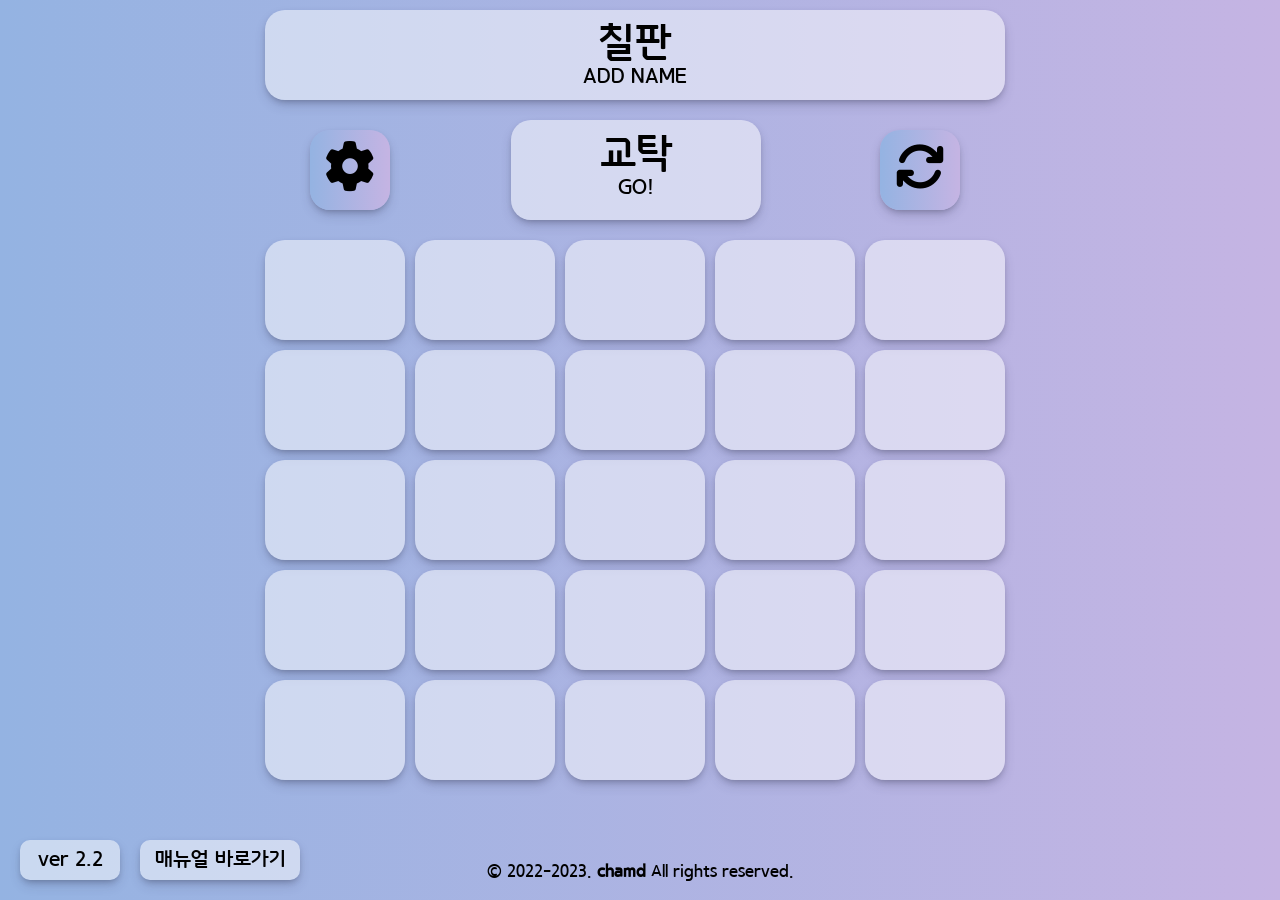
<file: index.html>
<!DOCTYPE html>
<html>

<head>
    <meta charset="UTF-8">
    <meta http-equiv="X-UA-Compatible" content="IE=edge">
    <meta name="viewport" content="width=device-width, initial-scale=1.0">
    <title>자리배치</title>

    <link rel="stylesheet" href="css/main.css">
    <link rel="stylesheet" href="css/help.css">
    <link rel="stylesheet" href="https://cdnjs.cloudflare.com/ajax/libs/font-awesome/6.1.1/css/all.min.css">
</head>

<body id="body">
    <div class="adBanner">
        <ins class="kakao_ad_area" style="display:none;"
        data-ad-unit = "DAN-ToGV4p2VkKWRwA7I"
        data-ad-width = "160"
        data-ad-height = "600"></ins>
    </div>
    <script type="text/javascript" src="//t1.daumcdn.net/kas/static/ba.min.js" async></script>

    <div class="copyright">
        <a href="https://github.com/chamd/batch">
            &copy; 2022-2023.
            <b>chamd</b>
            All rights reserved.
        </a>
    </div>

    <div class="btm version">
        ver 2.2
    </div>

    <div class="btm manual" onclick="window.open('https://best-collard-594.notion.site/2e858ad0708a42a3bdade0c78bb81f33')">
        매뉴얼 바로가기
    </div>

    <div id="indexHtml">
        
        <div id="nameInputBlack" onclick='toggleNameInput();'></div>
        <input id='nameInput' placeholder="이름 추가" onclick="closeMenus();">
        <button id="closeNameInput" onclick='toggleNameInput();'>&times;</button>

        <!-- <div id="popup">


            <button class='optionbtns save' onclick="saveSeats();"><i class="fa-solid fa-floppy-disk"></i></button>
            <button class='optionbtns load' onclick="openTextFile();"><i class="fa-solid fa-file-import"></i></button>
            <button class='optionbtns saveload' onclick="openSLMenu();"><i class="fa-solid fa-folder-open"></i></button>
            <div id="slMenuCover"></div>

            <button class='optionbtns wid' onclick="changeWid();"><i class="fa-solid fa-5"></i></button>
            <button class='optionbtns hei' onclick="changeHei();"><i class="fa-solid fa-5"></i></button>
            <button class='optionbtns widhei' onclick="openWHMenu();"><i class="fa-solid fa-maximize"></i></button>
            <div id="whMenuCover"></div>

            <div id="nameOuter">
                <ul id="nameList">
                </ul>
            </div>
        </div> -->

        <div id="confirmBlack"></div>
        <div id="confirm" onkeyup="enterkey()">
            <p id="confirmTitle"></p>
            <p id="confirmMessage"></p>
            <input id="confirmInput" placeholder="이름 변경">
            <button id="confirmOk" class="confirmbtn"></button>
            <button id="confirmNo" class="confirmbtn"></button>
        </div>

        <!-- <button class='btn2' onclick='option();'>
            칠판
            <p>OPTION</p>
        </button> -->

        <button class='btn2' onclick='toggleNameInput();'>
            칠판
            <p>ADD NAME</p>
        </button>

        <button class='btn1' onclick='setSeat();'>
            교탁
            <p>GO!</p>
        </button>

        <!-- <button class='optionbtns help' onclick="openHtml('help');"><i
                class="fa-solid fa-question"></i></button> -->
        <button class='optionbtns st save' onclick="openSaves();"><i class="fa-solid fa-floppy-disk"></i></button>
        <button class="optionbtns st saves stxt" onclick="saveSeats();"><i class="fa-solid fa-file-word"></i></button>
        <button class="optionbtns st saves sxls" onclick="EsaveSeats();"><i class="fa-solid fa-file-excel"></i></button>
        <div id="savesCover"></div>

        <button class='optionbtns st load' onclick="openLoads();"><i class="fa-solid fa-file-import"></i></button>
        <button class="optionbtns st loads ltxt" onclick="openTextFile();"><i class="fa-solid fa-file-word"></i></button>
        <button class="optionbtns st loads lxls" onclick="EopenTextFile();"><i class="fa-solid fa-file-excel"></i></button>
        <div id="loadsCover"></div>

        <button class='optionbtns st wid' onclick="changeWid();"><i class="fa-solid fa-arrows-left-right"></i></button>
        <button class='optionbtns st hei' onclick="changeHei();"><i class="fa-solid fa-arrows-up-down"></i></button>
        <button class='optionbtns st log' onclick="openHtml('log');"><i class="fa-solid fa-file-pen"></i></button>
        <!-- <button class='optionbtns st help' onclick="openHtml('help');"><i class="fa-solid fa-question"></i></button> -->
        <button class='optionbtns setting' onclick="openSetting();"><i class="fa-solid fa-gear"></i></button>
        <div id="stCover"></div>

        <button class='optionbtns mode' onclick="changeMode();"><i class="fa-solid fa-arrows-rotate"></i></button>

        <div id="content"></div>        
        
    </div>
    <div id="helpHtml">
        <button class='back' onclick="openHtml('index');"><i class="fa-solid fa-arrow-left"></i></button>
        <div class="banner"><p>by 정선고 무한상상러</p></div>
        <img class='mhssicon' src="mhssicon.png" alt="무한상상러 아이콘">
    
        <p class="helptitle">도움말</p>
        <ul class="helps">
            <li id="hp1" onclick="openHelp(1);"><span><i class="fa-solid fa-angle-down"></i></span>랜덤 자리 배치를 어떻게 하나요?</li>
            <li class="helpcontent" id="hp1c">[교탁]을 누르면 랜덤 자리 배치가 시작됩니다.<br>자리가 배치되는 동안은 아무 기능도 사용할 수 없습니다.</li>
            <li id="hp2" onclick="openHelp(2);"><span><i class="fa-solid fa-angle-down"></i></span></li>
            <li class="helpcontent" id="hp2c"></li>
            <li id="hp3" onclick="openHelp(3);"><span><i class="fa-solid fa-angle-down"></i></span></li>
            <li class="helpcontent" id="hp3c"></li>
            <li id="hp4" onclick="openHelp(4);"><span><i class="fa-solid fa-angle-down"></i></span></li>
            <li class="helpcontent" id="hp4c"></li>
            <li id="hp5" onclick="openHelp(5);"><span><i class="fa-solid fa-angle-down"></i></span>오류가 났어요. 어디에 제보해야하나요?</li>
            <li class="helpcontent" id="hp5c">chana051226@gmail.com에 제보해주세요!!</li>
        </ul>
    </div>

    <div id='logHtml'>
        <button class='back' onclick="openHtml('index');"><i class="fa-solid fa-arrow-left"></i></button>
        <div class="banner"><p>by 정선고 무한상상러</p></div>
        <img class='mhssicon' src="mhssicon.png" alt="무한상상러 아이콘">

        <p class="helptitle">패치노트</p>
        <div class="logs">
            <ul>[ ver 1.0 ]
                <li>자리배치 추가</li>
            </ul>
            <ul>[ ver 2.0 ]
                <li>칠판(OPTION) 삭제</li>
                <ul>
                    <li>리스트 기능 삭제</li>
                    <li>저장옵션, 크기옵션을 설정으로 통합</li>
                    <li>이름 추가를 칠판(ADD NAME)으로 통합</li>
                </ul>
                <li>칠판(ADD NAME) 추가</li>
                <ul>
                    <li>이름 추가 추가</li>
                    <li>이름 추가 종료 버튼 추가</li>
                </ul>
                <li>도움말 삭제</li>
                <li>모드 변경</li>
                <ul>
                    <li>공백삭제모드를 자리삭제모드로 통합</li>
                    <li>이름변경모드 추가</li>
                </ul>
                <li>설정 추가</li>
                <ul>
                    <li>저장하기</li>
                    <ul>
                        <li>텍스트파일로 저장하기</li>
                        <li>엑셀파일로 저장하기</li>
                    </ul>
                    <li>불러오기</li>
                    <ul>
                        <li>텍스트파일로 불러오기</li>
                        <li>엑셀파일로 불러오기</li>
                    </ul>
                    <li>가로(아이콘 변경)</li>
                    <li>세로(아이콘 변경)</li>
                    <li>패치노트</li>
                </ul>
            </ul>
            <ul>[ ver 2.1 ]
                <li>설정 -> 가로 최대 6으로 변경</li>
                <li>현재 버전 표기</li>
                <li>매뉴얼 바로가기 추가</li>
            </ul>
            <ul>[ ver 2.2 ]
                <li>팝업창 UI 일부 수정</li>
                <li>광고 위치 수정</li>
            </ul>
        </div>
    </div>

    <script src="dist/xlsx.full.min.js"></script>
    <script src="js/main.js"></script>
    <script src="js/help.js"></script>
    <script src="js/new.js"></script>

</body>

</html>
</file>
<file: css/main.css>
@font-face {
    font-family: 'Godo';
    src: url('../GodoM.ttf');
}

:root {
    --num1: 110px;
    --num2: 150px;
    --num3: 5;
    --num4: 5;
    --num5: 0;
    --mode: '모드: 자리변경';
    --whw: '가로: 5';
    --whh: '세로: 5';
}

body, html {
    background: linear-gradient(to right, #94B3E2, #c5b4e3);
    margin: 0;
}

html * {
    font-family: 'Godo';
    -webkit-touch-callout: none;
    -webkit-user-select: none;
    -khtml-user-select: none;
    -moz-user-select: none;
    -ms-user-select: none;
    user-select: none;
}

div[seat='true'] {
    position: absolute;
    width: 140px;
    height: 100px;
    transition: 1s;
    border-radius: 20px;
    background-color: rgba(255, 255, 255, 0.5);
    line-height: 100px;
    font-size: 30px;
    box-shadow: rgba(50, 50, 93, 0.25) 0px 6px 12px -2px, rgba(0, 0, 0, 0.3) 0px 3px 7px -3px;
    text-align: center;
    cursor: pointer;
}

#content {
    margin-left: calc(50% - var(--num2) * var(--num3) / 2);
}

.a2 {
    margin-top: calc( var(--num1) * 1 );
}

.a3 {
    margin-top: calc( var(--num1) * 2 );
}

.a4 {
    margin-top: calc( var(--num1) * 3 );
}

.a5 {
    margin-top: calc( var(--num1) * 4 );
}

.a6 {
    margin-top: calc( var(--num1) * 5 );
}

.a7 {
    margin-top: calc( var(--num1) * 6 );
}

.a8 {
    margin-top: calc( var(--num1) * 7 );
}

.b2 {
    margin-left: calc( var(--num2) * 1 );
}

.b3 {
    margin-left: calc( var(--num2) * 2 );
}

.b4 {
    margin-left: calc( var(--num2) * 3 );
}

.b5 {
    margin-left: calc( var(--num2) * 4 );
}

.b6 {
    margin-left: calc( var(--num2) * 5 );
}

.b7 {
    margin-left: calc( var(--num2) * 6 );
}

.b8 {
    margin-left: calc( var(--num2) * 7 );
}

.btn1, .btn2 {
    margin-bottom: 20px;
    border-radius: 20px;
    border: none;
    background-color: rgba(255, 255, 255, 50%);
    box-shadow: rgba(50, 50, 93, 0.25) 0px 6px 12px -2px, rgba(0, 0, 0, 0.3) 0px 3px 7px -3px;
    font-size: 40px;
    padding-top: 10px;
}

.btn1 {
    width: 250px;
    height: 100px;
    margin-top: 120px;
    margin-left: calc(50% - 125px - 4px);
}

button {
    cursor: pointer;
}

button:not(.optionbtns):not(.closeNameInput):hover {
    background-color: rgba(236, 236, 236, 0.5);
}

button:not(.optionbtns):not(.closeNameInput):active {
    background-color: rgba(211, 211, 211, 0.5);
}

button:not(.optionbtns) p {
    margin-top: 0px;
    font-size: 20px;
}

.btn2 {
    width: calc(var(--num2) * var(--num3) - 10px);
    height: 90px;
    margin-top: 10px;
    position: absolute;
    margin-left: calc(50% - var(--num2) * var(--num3) / 2);
}

.dispenser {
    margin-top: calc( var(--num1) * var(--num4) );
    margin-left: calc( var(--num2) * (var(--num3) - 1) / 2 );
}

#popup {
    z-index: 1;
    position: absolute;
    width: calc(var(--num2) * var(--num3) - 10px);
    height: 0;
    background-color: rgba(255, 255, 255, 0.5);
    margin-left: calc(50% - var(--num2) * var(--num3) / 2);
    margin-top: 100px;
    border-radius: 20px;
    transition: 0.3s;
    box-shadow: rgba(50, 50, 93, 0.25) 0px 6px 12px -2px, rgba(0, 0, 0, 0.3) 0px 3px 7px -3px;
}

#nameOuter {
    position: absolute;
    margin-top: 140px;
    text-align: left;
    height: 0;
    font-size: 40px;
    width: calc(var(--num2) * var(--num3) - 100px);
    background-color: rgb(236, 236, 236);
    padding: 0;
    margin-left: calc(50% - (var(--num2) * var(--num3) - 100px) / 2);
    border-radius: 15px;
    transition: 0.15s;
    box-shadow: rgb(138, 138, 138) 3px 3px 6px 0px inset, rgba(218, 218, 218, 0.5) -3px -3px 6px 1px inset;
}

#nameList {
    margin-top: 25px;
    display: flex; 
    align-content: flex-start; 
    flex-direction: column; 
    flex-wrap: wrap; 
    overflow: auto;
    height: 0;
    transition: 0.15s;
}

#nameList li {
    list-style: none;
    margin-right: 50px;
}

.optionbtns {
    position: absolute;
    border-radius: 20px;
    border: none;
    box-shadow: rgba(50, 50, 93, 0.25) 0px 6px 12px -2px, rgba(0, 0, 0, 0.3) 0px 3px 7px -3px;
    width: 80px;
    height: 80px;
    margin-top: 30px;
    z-index: 3;
    font-size: 50px;
    background: linear-gradient(to right, #94B3E2, #c5b4e3);
}

.optionbtns:hover {
    background: linear-gradient(to right, #84a0c9, #afa0c9);
}

.optionbtns:active {
    background: linear-gradient(to right, #738aaf, #9588ac);
}

.optionbtns:hover::before {
    position: absolute;
    width: 120px;
    height: 40px;
    top: -60px;
    left: -20px;
    background-color: white;
    border-radius: 10px;
    font-size: 30px;
    text-align: center;
}

.optionbtns:hover::after {
    content: '';
    position: absolute;
    width: 0px;
    height: 0px;
    border-top: 15px solid white;
    border-left: 7.5px solid transparent;
    border-right: 7.5px solid transparent;
    left: calc(50% - 7.5px);
    top: -20px;
}

/* .save {
    margin-left: 135px;
}

.load {
    margin-left: 225px;
}

.save:hover::before {
    content: '저장하기';
}

.load:hover::before {
    content: '불러오기';
} */

.saveload {
    margin-left: 45px;
    
}

.saveload:hover::before {
    content: '저장옵션';
}

#slMenuCover {
    display: none;
    position: absolute;
    background-color: rgba(255, 255, 255, 0.5);
    width: 280px;
    height: 100px;
    z-index: 2;
    margin-left: 35px;
    margin-top: 20px;
    border-radius: 20px;
    box-shadow: rgba(50, 50, 93, 0.25) 0px 6px 12px -2px, rgba(0, 0, 0, 0.3) 0px 3px 7px -3px;
}

/* li:not(.helps *):hover {
    text-decoration: underline;
    cursor: pointer;
}

li:not(.helps *):hover::before {
    content: '클릭으로 삭제';
    position: absolute;
    width: 260px;
    height: 60px;
    top: -40px;
    left: calc(50% - 130px);
    padding-top: 5px;
    background-color: rgb(255, 152, 152);
    border-radius: 10px;
    font-size: 40px;
    text-align: center;
    z-index: 3;
} */

.mode {
    z-index: 0;
    display: block;
    right: 0;
    margin-right: calc(50% - (170px + (75px * (var(--num3) - 3))));
    margin-top: -110px;
}

.mode:hover::before {
    content: var(--mode);
    width: 200px;
    left: -60px;
}

/* .help {
    z-index: 0;
    display: block;
    left: 0;
    margin-left: calc(50% - (180px + (75px * (var(--num3) - 3))));
    margin-top: -110px;
}

.help:hover::before {
    content: '도움말';
    width: 100px;
    left: -10px;
} */

/* .wid {
    right: 0;
    margin-right: 225px;
}

.hei {
    right: 0;
    margin-right: 135px;
}

.wid:hover::before {
    content: '가로';
}

.hei:hover::before {
    content: '세로';
} */

.widhei {
    right: 0;
    margin-right: 45px;
}

.widhei:hover::before {
    content: '크기옵션';
}

#whMenuCover {
    right: 0;
    display: none;
    position: absolute;
    background-color: rgba(255, 255, 255, 0.5);
    width: 280px;
    height: 100px;
    z-index: 2;
    margin-right: 35px;
    margin-top: 20px;
    border-radius: 20px;
    box-shadow: rgba(50, 50, 93, 0.25) 0px 6px 12px -2px, rgba(0, 0, 0, 0.3) 0px 3px 7px -3px;
}

#confirm {
    display: none;
    position: absolute;
    width: 500px;
    height: 300px;
    background-color: rgb(255, 255, 255);
    border-radius: 20px;
    z-index: 10;
    left: calc(50% - 250px - 5px);
    top: 200px;
    box-shadow: rgba(50, 50, 93, 0.25) 0px 6px 12px -2px, rgba(0, 0, 0, 0.3) 0px 3px 7px -3px;
}

#confirmTitle {
    text-align: center;
    font-size: 40px;
    margin-top: 0;
    color: white;
    background: linear-gradient(to right, #94B3E2, #c5b4e3);
    padding-top: 10px;
    padding-bottom: 10px;
    border-top-left-radius: 20px;
    border-top-right-radius: 20px;
    height: 50px;
}

#confirmMessage {
    text-align: center;
    font-size: 30px;
    padding-left: 20px;
    padding-right: 20px;
    margin-top: -10px;
}

#confirmMessage span {
    color: rgb(139, 139, 139);
    font-style: italic;
    font-size: 25px;
}

#confirmInput {
    text-align: center;
    font-size: 30px;
    width: 300px;
    height: 70px;
    border-radius: 15px;
    margin-left: calc(50% - 150px);
    background-color: rgb(241, 241, 241);
    /* box-shadow: rgb(194, 194, 194) 3px 3px 6px 0px inset, rgba(237, 237, 237, 0.5) -3px -3px 6px 1px inset; */
    border: none;
}

.confirmbtn {
    position: absolute;
    right: 10px;
    bottom: 10px;
    width: 80px;
    height: 40px;
    background-color: white;
    border: none;
    box-shadow: rgba(50, 50, 93, 0.25) 0px 6px 12px -2px, rgba(0, 0, 0, 0.3) 0px 3px 7px -3px;
    border-radius: 10px;
    font-size: 20px;
}

#confirmOk {
    margin-right: 90px;
    background: linear-gradient(to right, #94B3E2, #c5b4e3);
    color: white;
}

#confirmOk:hover {
    background: linear-gradient(to right, #84a0c9, #afa0c9);
}

#confirmOk:active {
    background: linear-gradient(to right, #738aaf, #9588ac);
}

#confirmBlack {
    display: none;
    position: absolute;
    width: 100%;
    height: 100%;
    background-color: rgba(0, 0, 0, 0.3);
    z-index: 9;
}

#indexHtml {
    display: block;
}

#helpHtml {
    display: none;
}

#logHtml {
    display: none;
}

.copyright {
    position: absolute;
    bottom: 20px;
    text-align: center;
    width: 100%;
}

.copyright a {
    text-decoration: none;
    color: black;
}

.btm {
    position: absolute;
    bottom: 20px;
    text-align: center;
    height: 40px;
    line-height: 40px;
    font-size: 20px;
    border-radius: 10px;
    background-color: rgba(255, 255, 255, 0.5);
    box-shadow: rgba(50, 50, 93, 0.25) 0px 6px 12px -2px, rgba(0, 0, 0, 0.3) 0px 3px 7px -3px;
}

.version {
    left: 20px;
    width: 100px;
}

.manual {
    left: 140px;
    width: 160px;
    cursor: pointer;
    transition: .1s;
}

.manual:hover {
    box-shadow: rgb(69, 52, 218) 0px 0px 0px 5px;
}

.manual:active {
    background-color: rgba(69, 52, 218, 0.5);
}

#nameInput {
    display: none;
    z-index: 5;
    width: calc(var(--num2) * var(--num3) - 10px);
    height: 90px;
    font-size: 50px;
    position: absolute;
    border-radius: 15px;
    border: none;
    margin-left: calc(50% - ((var(--num2) * var(--num3)) / 2));
    padding: 0;
    text-align: center;
    margin-top: 10px;
    background-color: rgb(236, 236, 236);
    box-shadow: rgb(138, 138, 138) 3px 3px 6px 0px inset, rgba(218, 218, 218, 0.5) -3px -3px 6px 1px inset;
}

#nameInput:focus {
    outline: none;
}

#closeNameInput {
    display: none;
    width: 70px;
    height: 70px;
    position: absolute;
    margin-top: 20px;
    z-index: 5;
    margin-left: calc(50% + ((var(--num2) * var(--num3)) / 2) - 90px);
    border-radius: 15px;
    border: none;
    background-color: rgb(255, 73, 73);
    box-shadow: rgba(50, 50, 93, 0.25) 0px 6px 12px -2px, rgba(0, 0, 0, 0.3) 0px 3px 7px -3px;
    font-size: 50px;
}

#closeNameInput:hover {
    background-color: rgb(218, 53, 53);
}

#closeNameInput:active {
    background-color: rgb(158, 25, 25);
}

#nameInputBlack {
    position: absolute;
    display: none;
    width: 100%;
    height: 100%;
    background-color: rgba(0, 0, 0, 0.3);
    z-index: 4;
}

.setting {
    z-index: 2;
    display: block;
    left: 0;
    margin-left: calc(50% - (180px + (75px * (var(--num3) - 3))));
    margin-top: -110px;
}

.setting:hover::before {
    content: '설정';
    width: 100px;
    left: -10px;
}

.st {
    display: none;
    margin-left: calc(-451px + (75px * var(--num5)));
    margin-top: 220px;
    z-index: 3;
}

#stCover:not(.setting) {
    display: none;
    position: absolute;
    background-color: rgba(255, 255, 255, 0.5);
    width: 100px;
    height: calc(10px + (90px * 6));
    z-index: 1;
    margin-left: calc(-461px + (75px * var(--num5)));
    margin-top: 120px;
    border-radius: 20px;
    box-shadow: rgba(50, 50, 93, 0.25) 0px 6px 12px -2px, rgba(0, 0, 0, 0.3) 0px 3px 7px -3px;
}

.save:hover::before {
    content: '저장하기';
}

.stxt:hover::before, .ltxt:hover::before {
    content: '텍스트 txt';
    width: 160px;
    left: -40px;
}

.sxls:hover::before, .lxls:hover::before {
    content: '엑셀 xlsx';
    width: 160px;
    left: -40px;
}

.load:hover::before {
    content: '불러오기';
}

.wid:hover::before {
    content: var(--whw);
}

.hei:hover::before {
    content: var(--whh);
}

.log:hover::before {
    content: '패치노트';
}

.help:hover::before {
    content: '도움말';
}

#savesCover {
    display: none;
    position: absolute;
    background-color: rgba(255, 255, 255, 0.5);
    width: 280px;
    height: 100px;
    z-index: 2;
    margin-left: calc(-461px + (75px * var(--num5)));
    margin-top: 210px;
    border-radius: 20px;
    box-shadow: rgba(50, 50, 93, 0.25) 0px 6px 12px -2px, rgba(0, 0, 0, 0.3) 0px 3px 7px -3px;
}

#loadsCover {
    display: none;
    position: absolute;
    background-color: rgba(255, 255, 255, 0.5);
    width: 280px;
    height: 100px;
    z-index: 2;
    margin-left: calc(-461px + (75px * var(--num5)));
    margin-top: 300px;
    border-radius: 20px;
    box-shadow: rgba(50, 50, 93, 0.25) 0px 6px 12px -2px, rgba(0, 0, 0, 0.3) 0px 3px 7px -3px;
}

.adBanner {
    position: absolute;
}
</file>
<file: css/help.css>
@font-face {
    font-family: 'Godo';
    src: url('../GodoM.ttf');
}

body, html {
    background: linear-gradient(to right, #94B3E2, #c5b4e3);
    margin: 0;
}

html * {
    font-family: 'Godo';
}

.banner {
    width: 100%;
    height: 300px;
    background: linear-gradient(to right, #56667c, #635380);
    border-bottom: 5px solid black;
    font-size: 20px;
}

.banner p {
    position: absolute;
    color: white;
    right: 20px;
    top: 240px;
}

.back {
    border-radius: 10px;
    border: none;
    background-color: rgba(255, 255, 255, 50%);
    box-shadow: rgba(50, 50, 93, 0.25) 0px 6px 12px -2px, rgba(0, 0, 0, 0.3) 0px 3px 7px -3px;
    font-size: 40px;
    padding-top: 10px;
    width: 100px;
    height: 70px;
    margin-top: 20px;
    margin-left: 20px;
    cursor: pointer;
    position: absolute;
}

.back:hover {
    background-color: rgba(218, 218, 218, 0.5);
}

.back:active {
    background-color: rgba(192, 192, 192, 0.5);
}

.mhssicon {
    position: absolute;
    width: 200px;
    margin-left: calc(50% - 100px);
    margin-top: -280px;
}

.helptitle {
    position: absolute;
    font-size: 45px;
    width: 300px;
    height: 100px;
    text-align: center;
    margin-left: calc(50% - 150px);
    background-color: rgba(255, 255, 255, 0.7);
    box-shadow: rgba(50, 50, 93, 0.25) 0px 6px 12px -2px, rgba(0, 0, 0, 0.3) 0px 3px 7px -3px;
    line-height: 100px;
    border-radius: 10px;
    margin-top: -50px;
    z-index: 1;
}

.helps {
    background-color: rgba(255, 255, 255, 0.5);
    width: 800px;
    border-radius: 10px;
    box-shadow: rgba(50, 50, 93, 0.25) 0px 6px 12px -2px, rgba(0, 0, 0, 0.3) 0px 3px 7px -3px;
    margin-left: calc(50% - 400px);
    margin-top: 150px;
    padding-left: 0;
    border: 2px solid rgb(156, 156, 156);
}

.helps li {
    list-style: none;
    font-size: 25px;
    height: 60px;
    line-height: 60px;
    padding-left: 50px;
    cursor: pointer;
}

.helps li:not(#hp5) {
    border-bottom: 2px solid rgb(156, 156, 156);
}

.helps li span i {
    position: absolute;
    margin-left: 700px;
    margin-top: 15px;
}

.helps li.helpcontent {
    height: auto;
    display: none;
    background-color: rgb(161, 199, 255);
    padding-top: 20px;
    padding-bottom: 20px;
}

.helps li.helpcontent#hp5c {
    border-bottom-left-radius: 10px;
    border-bottom-right-radius: 10px;
}

.logs {
    margin-left: calc(50% - 400px);
    width: calc(800px - 30px);
    height: 450px;
    margin-top: 100px;
    font-size: 30px;
    background-color: rgb(236, 236, 236);
    box-shadow: rgb(138, 138, 138) 3px 3px 6px 0px inset, rgba(218, 218, 218, 0.5) -3px -3px 6px 1px inset;
    border-radius: 20px;
    overflow-y: auto;
    padding-left: 30px;
}

.logs::-webkit-scrollbar {
    width: 10px;
    border-radius: 5px;
    box-shadow: rgb(135, 135, 135) 0px 0px 2px 2px;
}

.logs::-webkit-scrollbar-thumb {
    background: linear-gradient(to bottom, #94B3E2, #c5b4e3);
    border-radius: 5px;
    box-shadow: rgb(135, 135, 135) 0px 0px 2px 2px;
}

.logs::-webkit-scrollbar-track {
    background-color: #81729a;
    border-radius: 5px;
}
</file>
